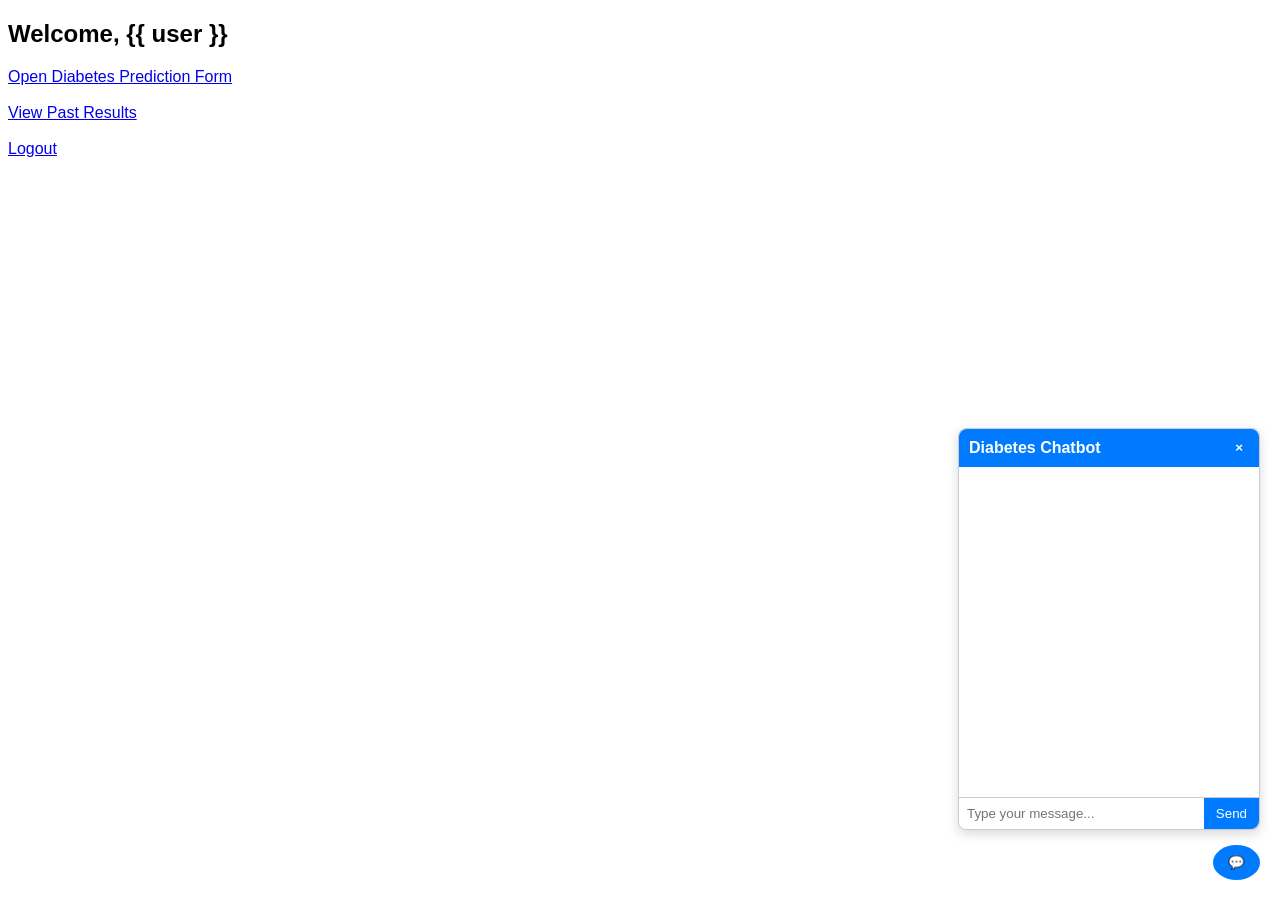
<file: templates/home.html>
<!DOCTYPE html>
<html>
<head>
  <title>Diabetes App</title>
  <style>
    body { font-family: Arial, sans-serif; }
    #chatbot-container {
      display: none;
      position: fixed;
      bottom: 70px;
      right: 20px;
      width: 300px;
      height: 400px;
      background: white;
      border: 1px solid #ccc;
      border-radius: 8px;
      box-shadow: 0 4px 12px rgba(0,0,0,0.15);
      flex-direction: column;
      display: flex;
      z-index: 1000;
    }
    #chatbot-messages {
      flex-grow: 1;
      padding: 10px;
      overflow-y: auto;
      font-size: 14px;
    }
    #chatbot-header {
      background-color: #007bff;
      color: white;
      padding: 10px;
      border-top-left-radius: 8px;
      border-top-right-radius: 8px;
      font-weight: bold;
    }
    #chatbot-form {
      display: flex;
      border-top: 1px solid #ccc;
    }
    #chatbot-input {
      flex-grow: 1;
      padding: 8px;
      border: none;
      border-radius: 0 0 0 8px;
    }
    #chatbot-form button {
      padding: 8px 12px;
      border: none;
      background-color: #007bff;
      color: white;
      border-radius: 0 0 8px 0;
      cursor: pointer;
    }
  </style>
</head>
<body>
  <h2>Welcome, {{ user }}</h2>
  <a href="/predict-form">Open Diabetes Prediction Form</a><br><br>
  <a href="/history">View Past Results</a><br><br>
  <a href="/logout">Logout</a>

  <!-- Chatbot Toggle Button -->
  <button id="chatbot-toggle"
          style="position: fixed; bottom: 20px; right: 20px; z-index: 1000; padding: 10px 15px; border-radius: 50%; background-color: #007bff; color: white; border: none; cursor: pointer;">
    💬
  </button>

  <!-- Chatbot UI -->
  <div id="chatbot-container">
    <div id="chatbot-header">
      Diabetes Chatbot
      <button id="chatbot-close"
              style="float:right; background:none; border:none; color:white; font-weight: bold; cursor: pointer;">×</button>
    </div>
    <div id="chatbot-messages"></div>
    <form id="chatbot-form">
      <input type="text" id="chatbot-input" placeholder="Type your message..." autocomplete="off" />
      <button type="submit">Send</button>
    </form>
  </div>

  <script>
    document.addEventListener('DOMContentLoaded', () => {
      const toggleBtn = document.getElementById('chatbot-toggle');
      const chatbot = document.getElementById('chatbot-container');
      const closeBtn = document.getElementById('chatbot-close');
      const form = document.getElementById('chatbot-form');
      const input = document.getElementById('chatbot-input');
      const messages = document.getElementById('chatbot-messages');

      // Show chatbot
      toggleBtn.addEventListener('click', () => {
        chatbot.style.display = 'flex';
        input.focus();
      });

      // Hide chatbot
      closeBtn.addEventListener('click', () => {
        chatbot.style.display = 'none';
      });

      function appendMessage(sender, text) {
        const msgDiv = document.createElement('div');
        msgDiv.style.marginBottom = '10px';
        msgDiv.style.padding = '8px 12px';
        msgDiv.style.borderRadius = '12px';
        msgDiv.style.maxWidth = '80%';
        msgDiv.style.wordWrap = 'break-word';

        if (sender === 'user') {
          msgDiv.style.backgroundColor = '#007bff';
          msgDiv.style.color = 'white';
          msgDiv.style.marginLeft = 'auto';
        } else {
          msgDiv.style.backgroundColor = '#f1f0f0';
          msgDiv.style.color = '#333';
          msgDiv.style.marginRight = 'auto';
        }

        msgDiv.textContent = text;
        messages.appendChild(msgDiv);
        messages.scrollTop = messages.scrollHeight;
      }

      form.addEventListener('submit', async (e) => {
        e.preventDefault();
        const userMessage = input.value.trim();
        if (!userMessage) return;

        appendMessage('user', userMessage);
        input.value = '';
        input.disabled = true;

        try {
          const response = await fetch('/chat', {
            method: 'POST',
            headers: { 'Content-Type': 'application/json' },
            body: JSON.stringify({ message: userMessage })
          });

          const data = await response.json();
          appendMessage('bot', data.response || 'No reply received.');
        } catch (error) { // <--- THIS IS THE KEY PART
          appendMessage('bot', 'Sorry, something went wrong.');
        } finally {
          input.disabled = false;
          input.focus();
        }
      });
    });
  </script>
</body>
</html>
</file>
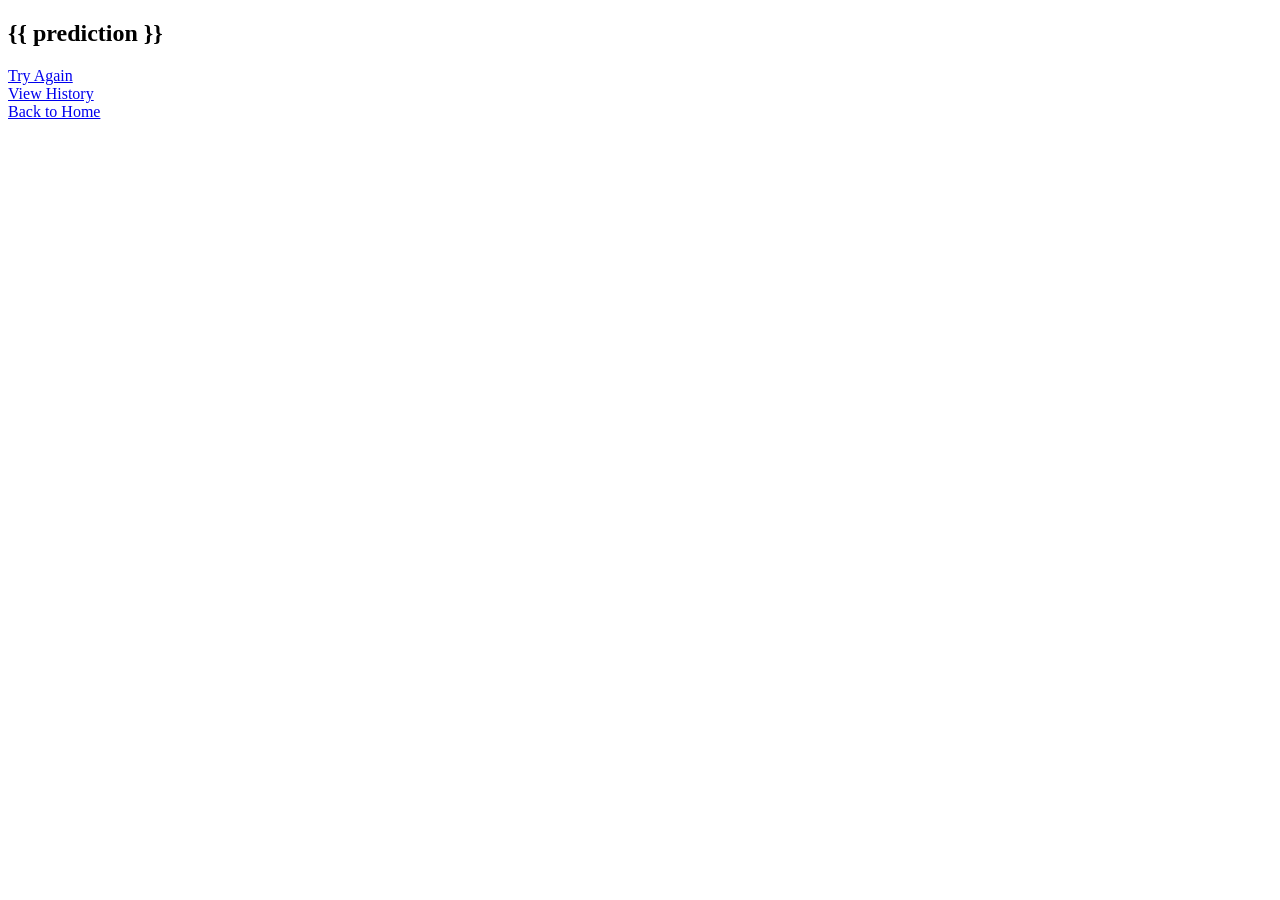
<file: templates/result.html>
<!DOCTYPE html>
<html>
<head>
    <title>Prediction Result</title>
</head>
<body>
    <h2>{{ prediction }}</h2>
    <a href="/predict-form">Try Again</a><br>
    <a href="/history">View History</a><br>
    <a href="/home">Back to Home</a>
</body>
</html>
</file>
